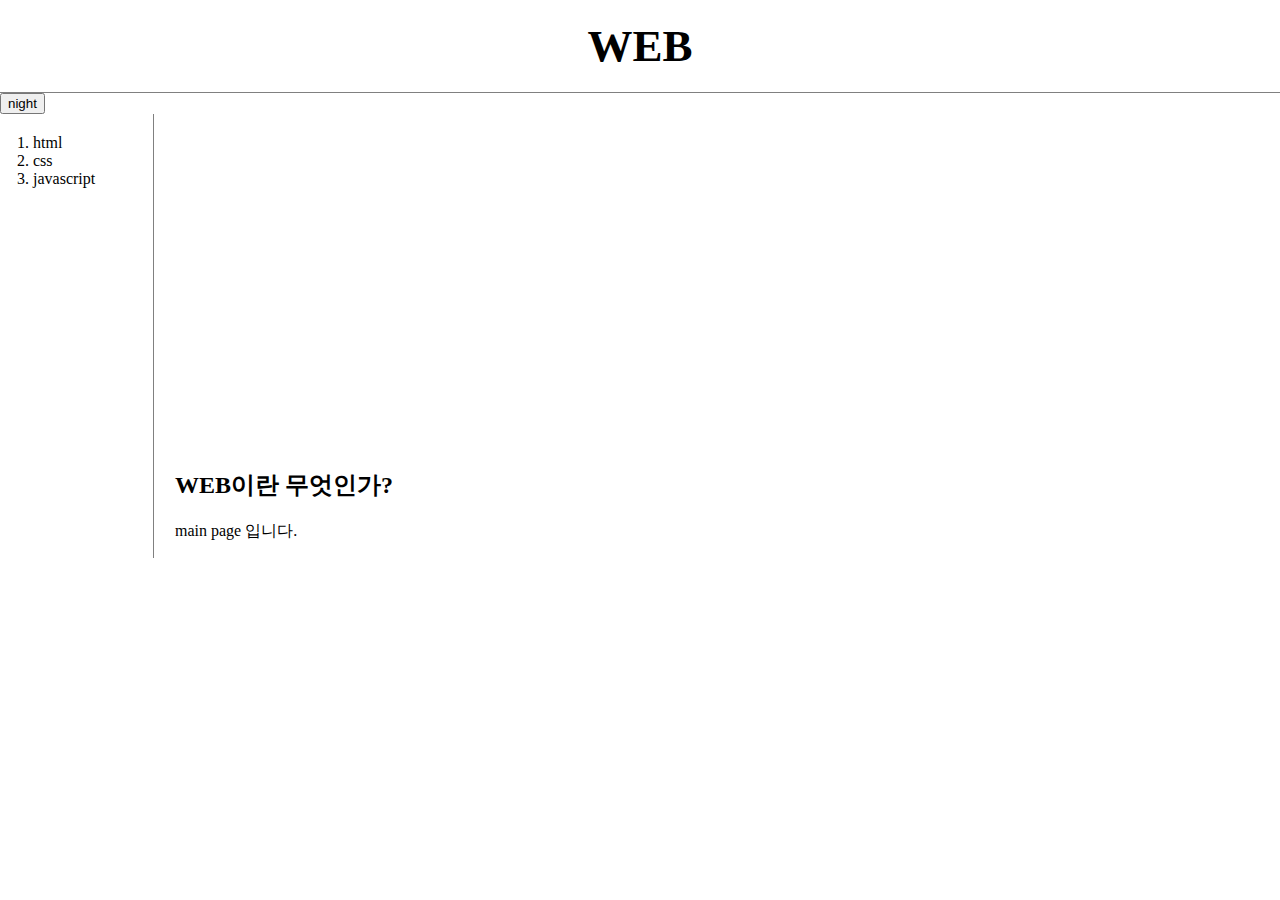
<file: index.html>
<!doctype html>
<html>
  <head>
    <title>WEB1 - html</title>
    <meta charset="utf-8">
    <link rel="stylesheet" href="style.css">
  </head>
  <script src="colors.js"></script>
  <body>
    <h1><a href="index.html">WEB</a></h1>
    <input id="night_day" type="button" value="night" onclick="
      nightDayHandler(this);
    ">
    <div id="grid">
    <ol>
      <li><a href="1.html">html</a></li>
      <li><a href="2.html">css</a></li>
      <li><a href="3.html">javascript</a></li>
    </ol>

    <!--
    <h1><a href="index.html"><font color="red">WEB</font></a></h1>
    <ol>
      <li><a href="1.html"><font color="red">html</font></a></li>
      <li><a href="2.html"><font color="red">css</font></a></li>
      <li><a href="3.html"><font color="red">javascript</font></a></li>
    </ol>
    -->
    <div id="article">
    <p>
      <iframe width="560" height="315"
      src="https://www.youtube.com/embed/sSbqWwxN0K8?rel=0"
      frameborder="0" allow="autoplay; encrypted-media"
      allowfullscreen></iframe>
    </p>
    <h2>WEB이란 무엇인가?</h2>
    <p>
      main page 입니다.
    </p>
  </div></div>
  </body>
</html>
</file>
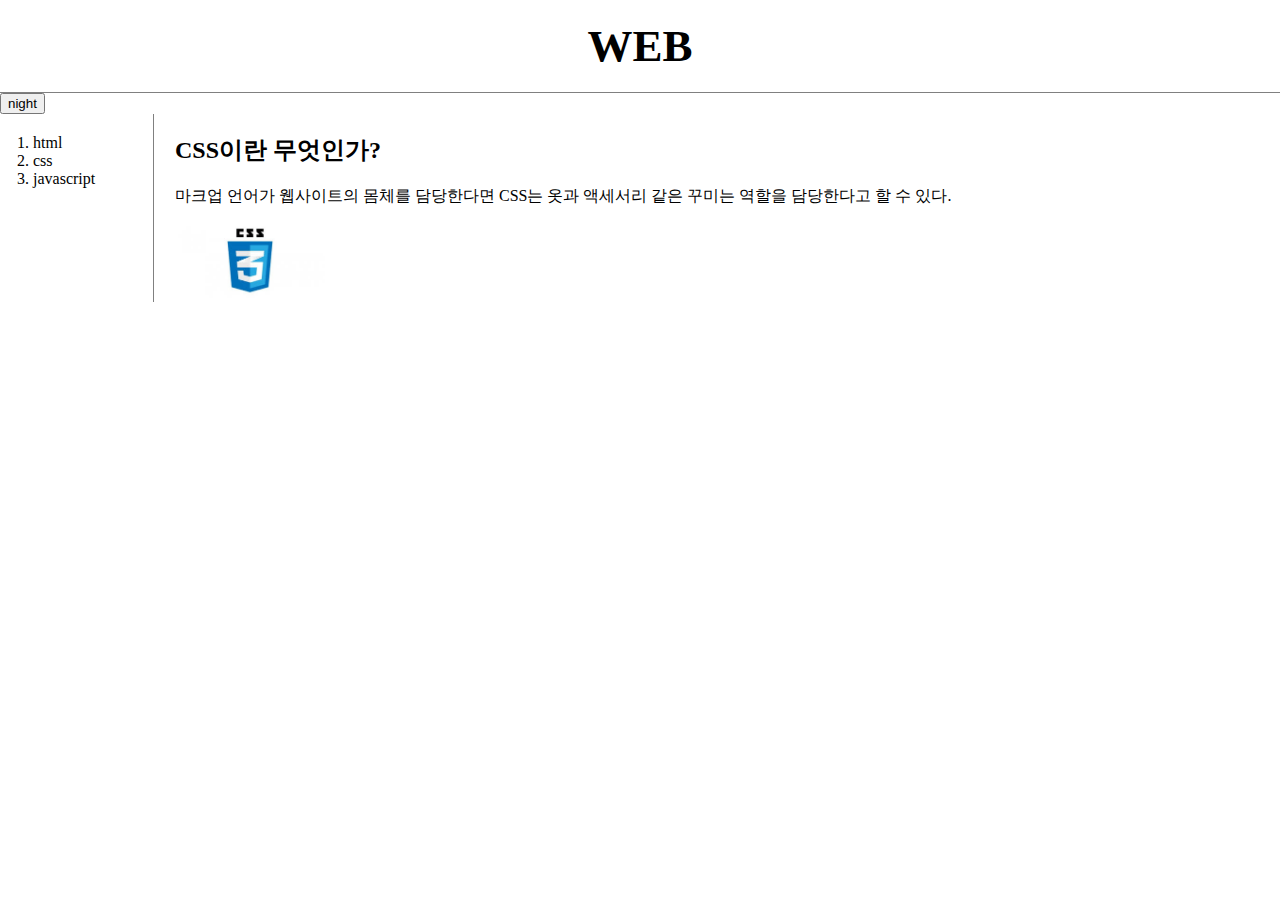
<file: 2.html>
<!doctype html>
<html>
  <head>
    <title>WEB1 - html</title>
    <meta charset="utf-8">
    <link rel="stylesheet" href="style.css">
  </head>
  <script src="colors.js"></script>
  <body>
    <h1><a href="index.html">WEB</a></h1>
    <input id="night_day" type="button" value="night" onclick="
      nightDayHandler(this);
    ">
    <div id="grid">
      <ol>
        <li><a href="1.html">html</a></li>
        <li><a href="2.html">css</a></li>
        <li><a href="3.html">javascript</a></li></ol>
      <div id="article">
        <h2>CSS이란 무엇인가?</h2>
        <p>
        마크업 언어가 웹사이트의 몸체를 담당한다면 CSS는 옷과 액세서리 같은 꾸미는 역할을 담당한다고 할 수 있다.
        </p>
        <img src="[data-uri]" width="150px">
      </div>
    </div>
  </body>
</html>
</file>
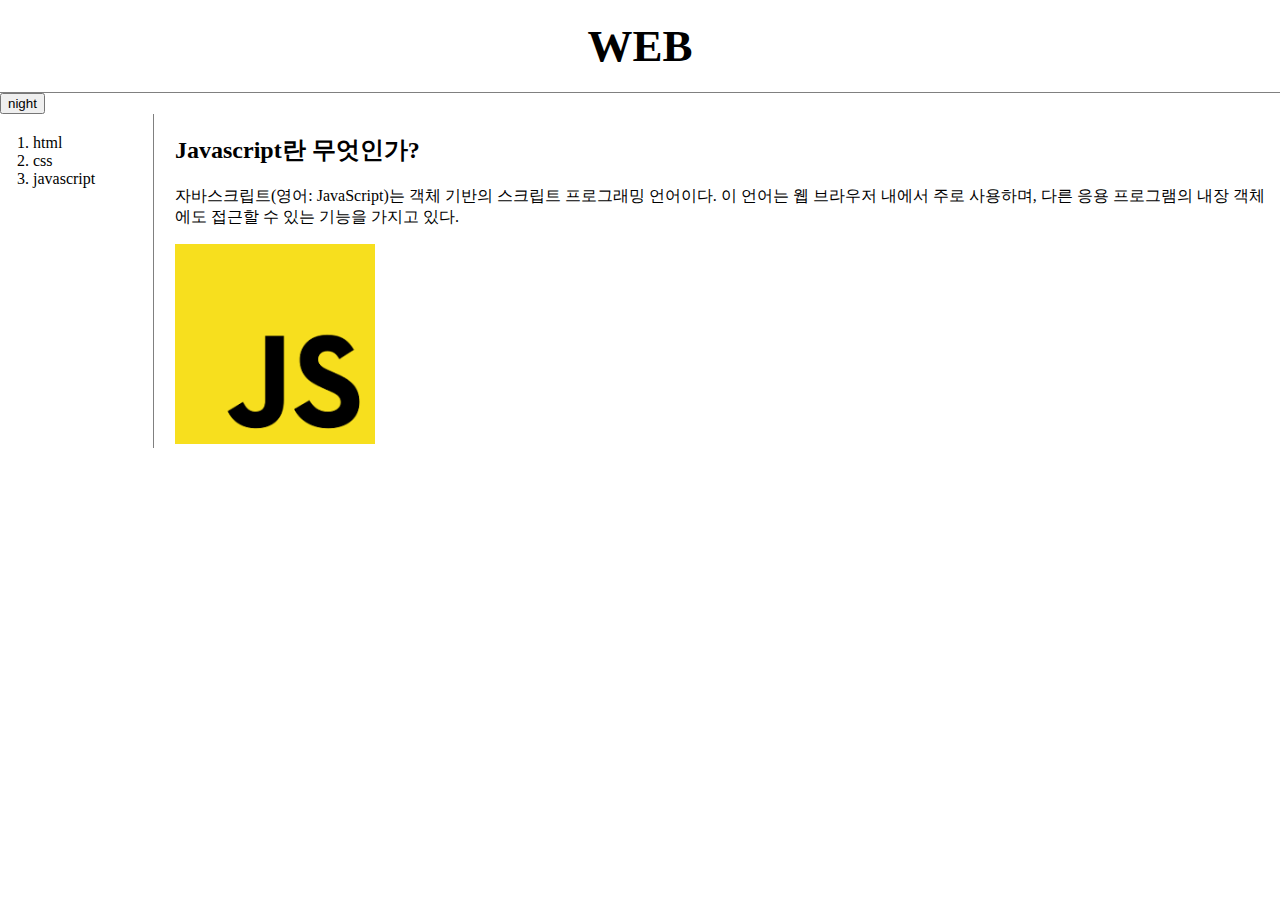
<file: 3.html>
<!doctype html>
<html>
  <head>
    <title>WEB1 - html</title>
    <meta charset="utf-8">
    <link rel="stylesheet" href="style.css">
    <script src="colors.js"></script>
  </head>
  <body>
    <h1><a href="index.html">WEB</a></h1>

    <input id="night_day" type="button" value="night" onclick="
      nightDayHandler(this);
    ">

    <div id="grid">
    <ol>
      <li><a href="1.html">html</a></li>
      <li><a href="2.html">css</a></li>
      <li><a href="3.html">javascript</a></li>
    </ol>
    <div id="article">
    <h2>Javascript란 무엇인가?</h2>
    <p>
      자바스크립트(영어: JavaScript)는 객체 기반의 스크립트 프로그래밍 언어이다. 이 언어는 웹 브라우저 내에서 주로 사용하며, 다른 응용 프로그램의 내장 객체에도 접근할 수 있는 기능을 가지고 있다.
    </p>
    <img src="[data-uri]" width="200px">
  </div></div>
  </body>
</html>
</file>
<file: style.css>
body{
  margin:0;
}
a{
  color:black;
  text-decoration: none;
}
h1{
  font-size:45px;
  text-align:center;
  border-bottom:1px solid gray;
  margin:0;
  padding:20px;
}
ol{
  border-right:1px solid gray;
  width:100px;
  margin:0;
  padding:20px;
}
#grid{
  display:grid;
  grid-template-columns:150px 1fr;
}
#grid ol{
  padding-left: 33px;
}
#grid #article{
  padding-left:25px;
}
/* screen width < 800px */
@media(max-width:800px){
  #grid{
    display:block;
  }
  ol{
    border-right:none;
  }
  h1{
    border-bottom:none;
  }
}


/* 선택자{
  Declaration ->  Property : Value;
} */

/* 우선순위 id > class > tag
id의 값은 코드에서 한번만 등장. 중복 불가능 */
</file>
